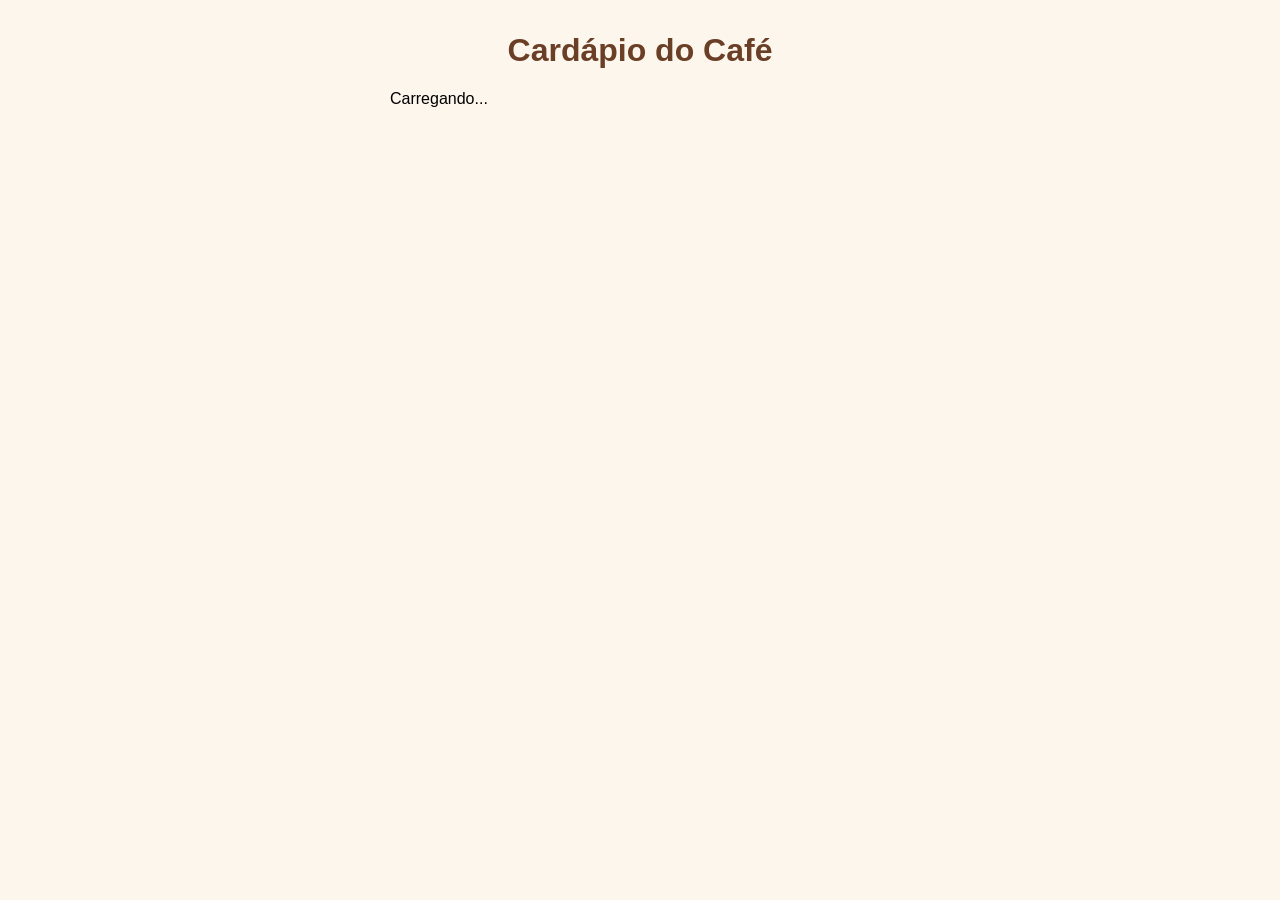
<file: index.html>
<!DOCTYPE html>
<html lang="en">
<head>
    <meta charset="UTF-8">
    <meta name="viewport" content="width=device-width, initial-scale=1.0">
    <title>Cardápio Vivo</title>
    <style>
        body { font-family: sans-serif; max-width: 500px; margin: 2rem auto; padding: 0 1rem; background: #fdf6ec; }
        h1 { color: #6b3e26; text-align: center; }
        .item { display: flex; justify-content: space-between; background: white; padding: .8rem 1rem; margin-bottom: .5rem; border-radius: 8px; }
        .categoria { font-size: .8rem; color: #8a6a55; }
        .preco { font-weight: bold; color: #6b3e26; }
    </style>
</head>
<body>
    <h1>Cardápio do Café</h1>
    <div id="cardapio">Carregando...</div>
    <script src = "script.js"></script>
</body>
</html>
</file>
